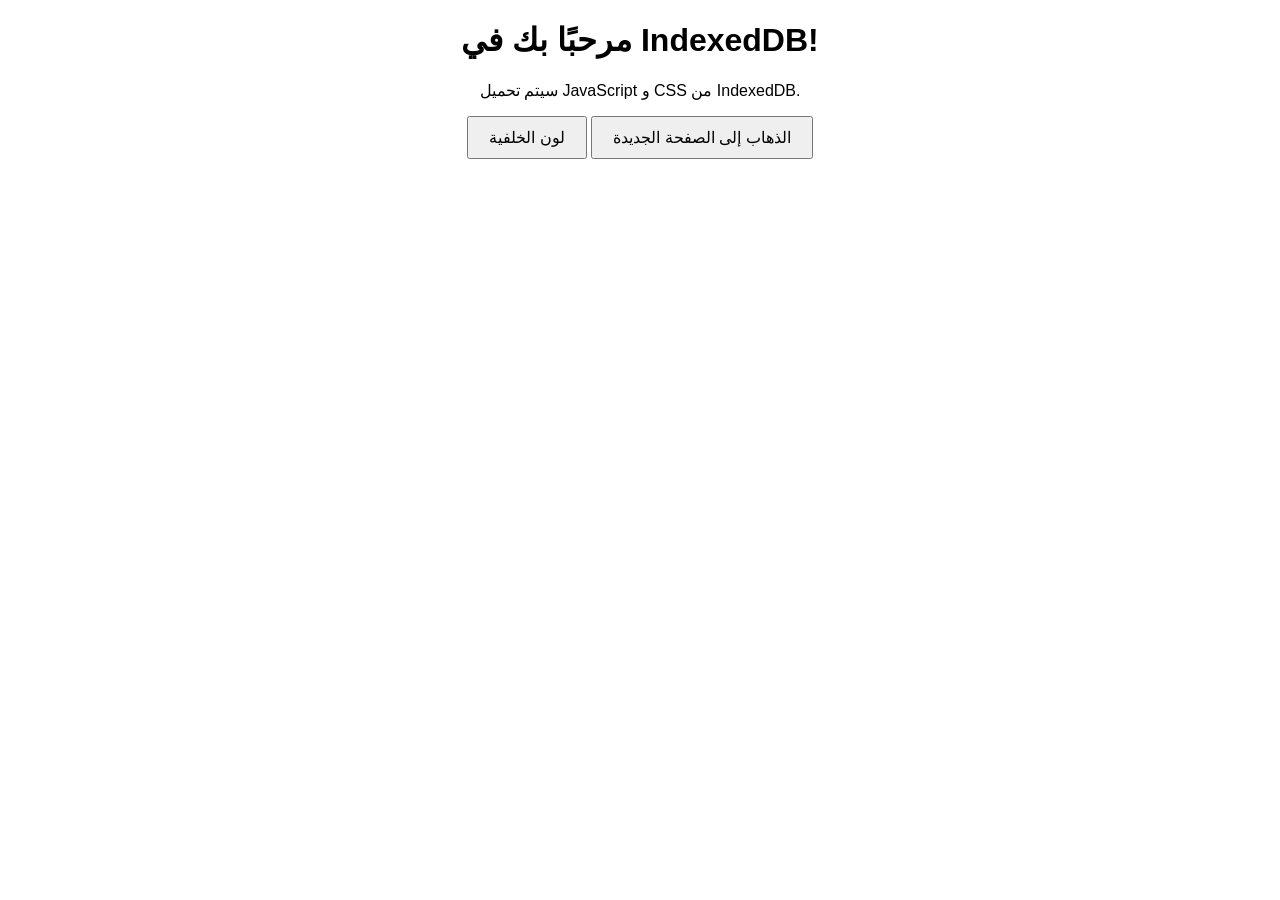
<file: index.html>
<!DOCTYPE html>
<html lang="ar">

<head>
    <meta charset="UTF-8">
    <meta name="viewport" content="width=device-width, initial-scale=1.0">
    <title>تخزين البيانات في الكاش</title>
    <link rel="stylesheet" href="style.css">
    <link rel="manifest" href="IndexedDB/manifest.json">
    <link rel="icon" href="IndexedDB/icon-192x192.png">
    <script>
        function loadFromCache() {
            let cachedData = localStorage.getItem('cachedData');
            if (cachedData) {
                document.getElementById('dataInput').value = cachedData;
            }
        }
    </script>
</head>

<body onload="loadFromCache()">
    <h1>مرحبًا بك في IndexedDB!</h1>
    <p>سيتم تحميل JavaScript و CSS من IndexedDB.</p>
    <button onclick="applyStyle()"> لون الخلفية</button>
    <a href="newpage.html"><button>الذهاب إلى الصفحة الجديدة</button></a>
    <script>
        if ('serviceWorker' in navigator) {
            window.addEventListener('load', () => {
                navigator.serviceWorker.register('service-worker.js')
                    .then(reg => console.log("Service Worker مسجل بنجاح", reg))
                    .catch(err => console.error("فشل تسجيل Service Worker", err));
            });
        }
    </script>
    <script defer src="service-worker.js"></script>
 
    <script defer src="app.js"></script>
</body>

</html>
</file>
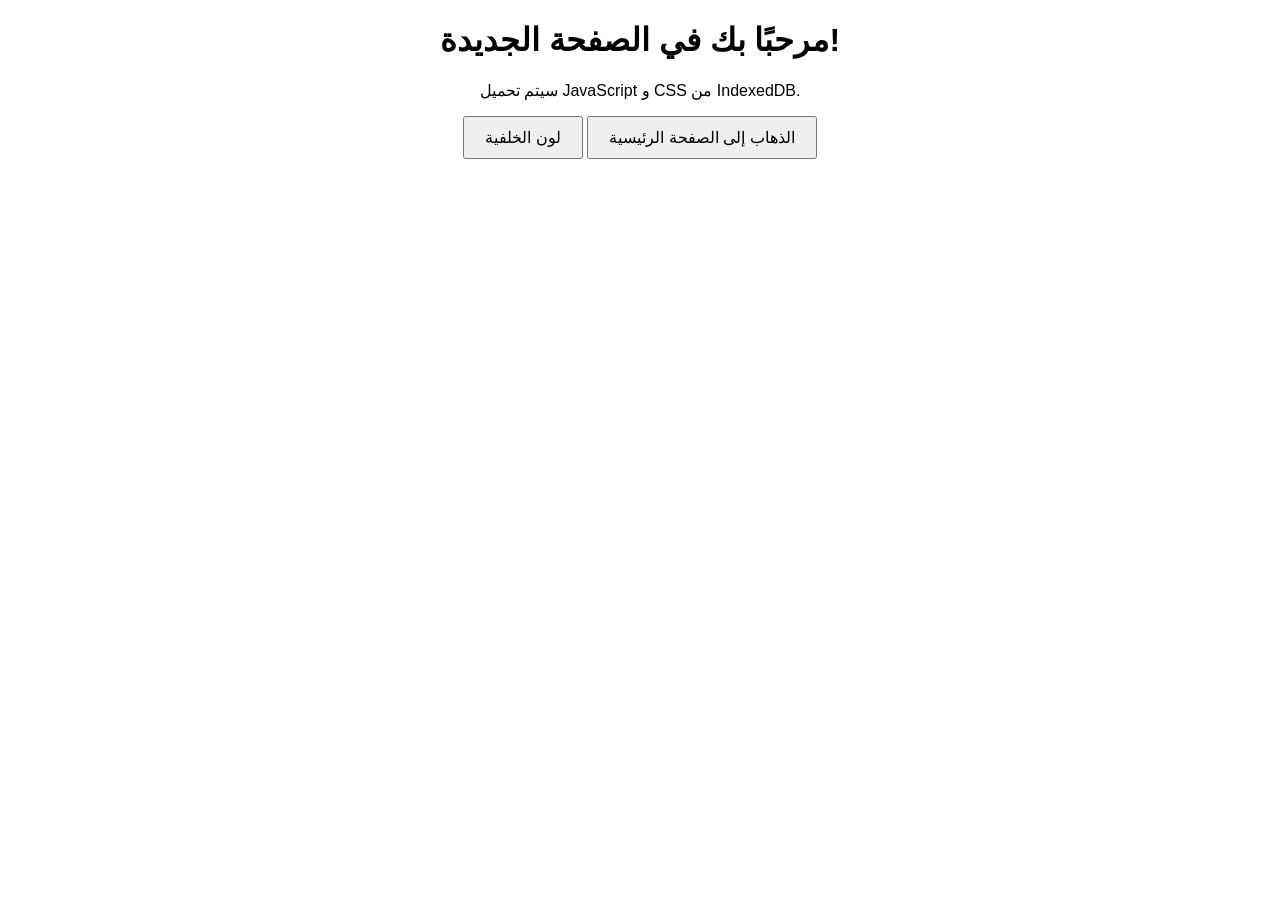
<file: newpage.html>
<!DOCTYPE html>
<html lang="ar">

<head>
    <meta charset="UTF-8">
    <meta name="viewport" content="width=device-width, initial-scale=1.0">
    <title>صفحة جديدة</title>
    <link rel="stylesheet" href="style.css">
    <link rel="manifest" href="IndexedDB/manifest.json">
    <link rel="icon" href="IndexedDB/icon-192x192.png">
    <script>
        function loadFromCache() {
            let cachedData = localStorage.getItem('cachedData');
            if (cachedData) {
                document.getElementById('dataInput').value = cachedData;
            }
        }
    </script>
</head>

<body onload="loadFromCache()">
    <h1>مرحبًا بك في الصفحة الجديدة!</h1>
    <p>سيتم تحميل JavaScript و CSS من IndexedDB.</p>
    <button onclick="applyStyle()"> لون الخلفية</button>
    <a href="index.html"> <button>الذهاب إلى الصفحة الرئيسية</button> </a>

    <script>
        if ('serviceWorker' in navigator) {
            navigator.serviceWorker.register('service-worker.js')
                .then(reg => console.log("Service Worker مسجل بنجاح", reg))
                .catch(err => console.error("فشل تسجيل Service Worker", err));
        }

    </script>

    <script defer src="service-worker.js"></script>
    <script defer src="app.js"></script>
</body>

</html>
</file>
<file: style.css>
body {
  font-family: Arial, sans-serif;
  text-align: center;
  margin: 20px;
  transition: background-color 0.3s ease-in-out;
}
button {
  padding: 10px 20px;
  font-size: 16px;
  cursor: pointer;
}
</file>
